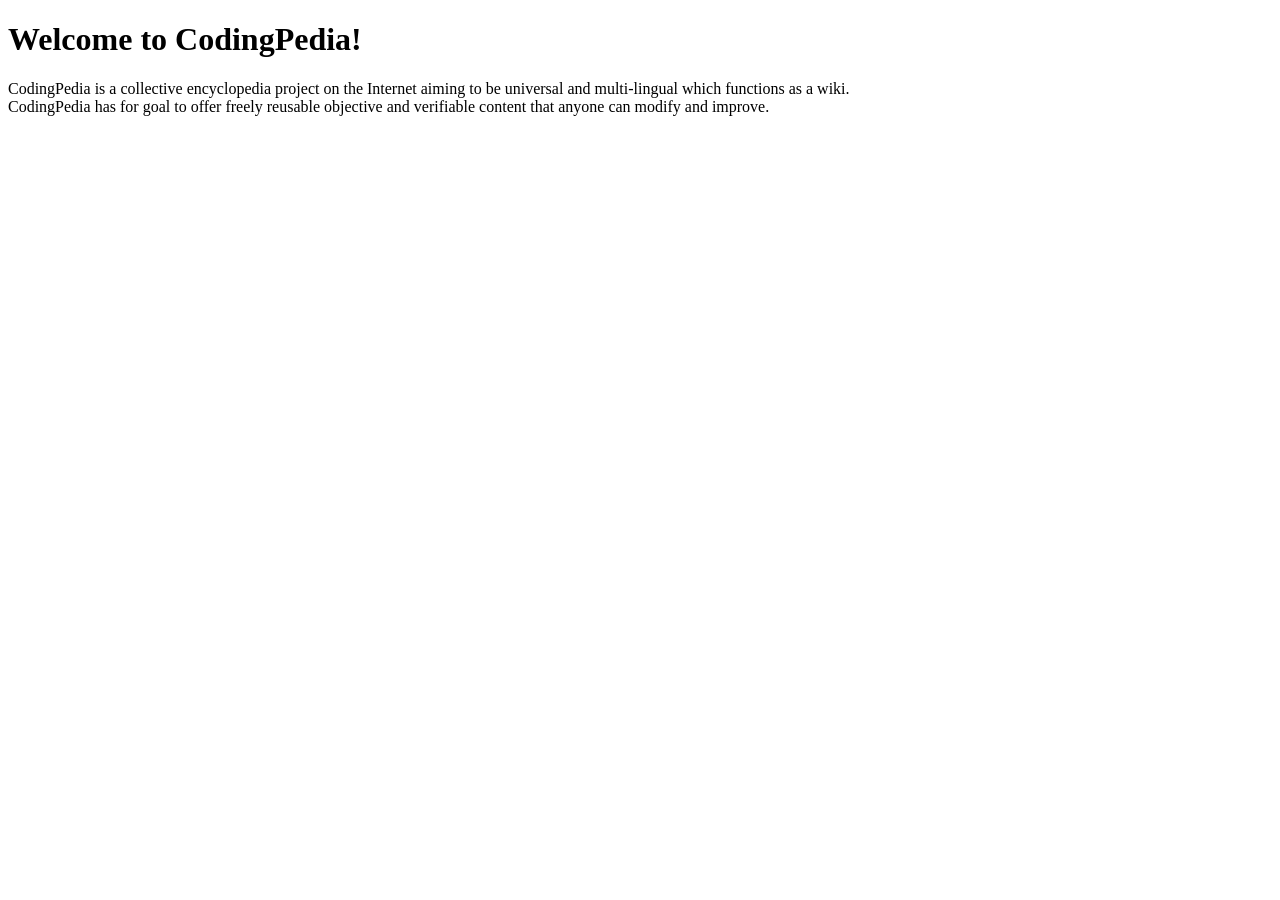
<file: task01/index.html>
<!DOCTYPE html>
<html lang="en">
  <head>
    <meta charset="utf-8">
    <title>CodingPedia</title>
  </head>
  <body>
    <h1>Welcome to CodingPedia!</h1>
    <p>CodingPedia is a collective encyclopedia project on the Internet aiming to be universal and multi-lingual which functions as a wiki.<br>
        CodingPedia has for goal to offer freely reusable objective and verifiable content that anyone can modify and improve.</p>
  </body>
</html>
</file>
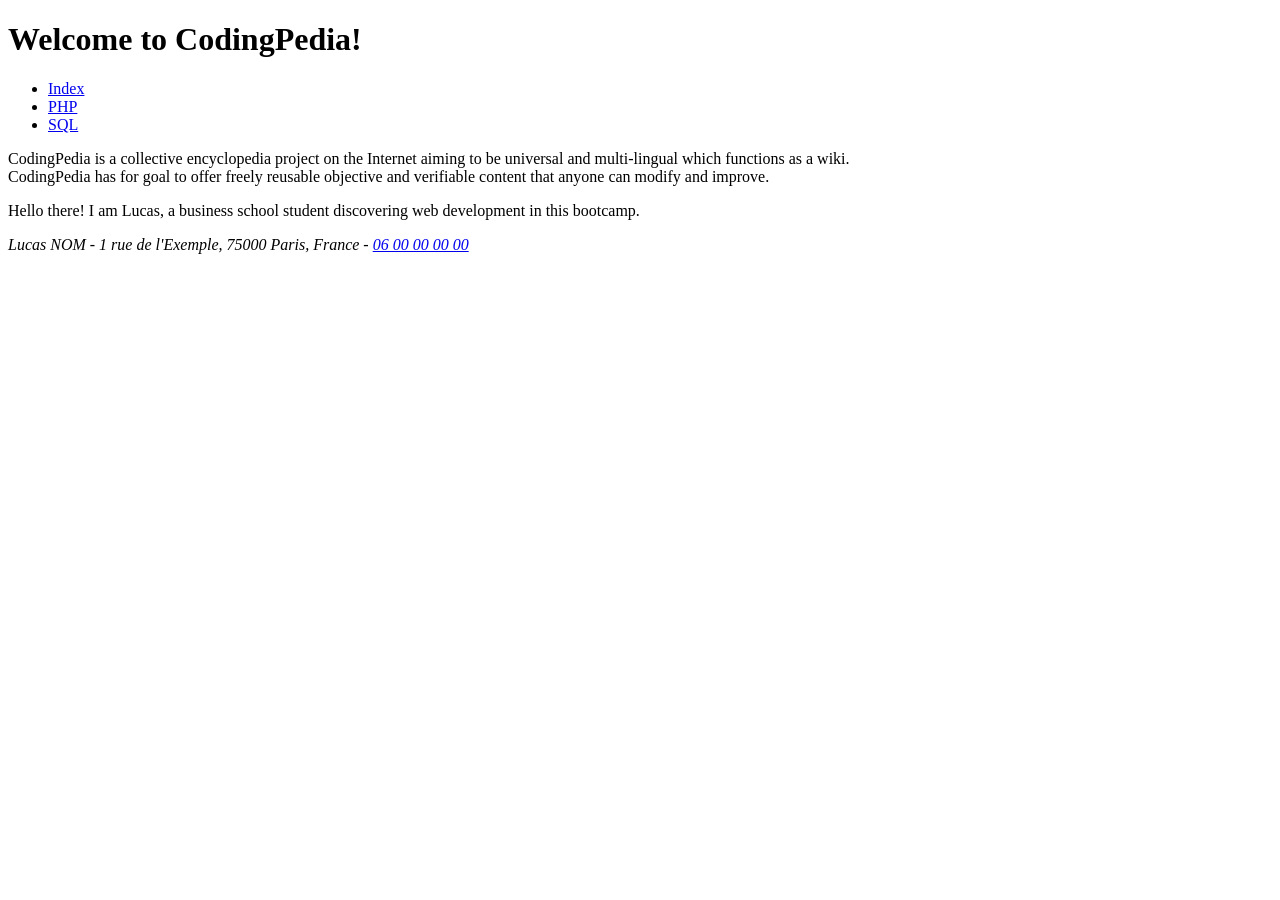
<file: task02/index.html>
<!DOCTYPE html>
<html lang="en">
  <head>
    <meta charset="utf-8">
    <title>CodingPedia</title>
  </head>
  <body>
    <header>
      <h1>Welcome to CodingPedia!</h1>
      <nav>
        <ul>
          <li><a href="index.html" aria-current="page">Index</a></li>
          <li><a href="php.html">PHP</a></li>
          <li><a href="sql.html">SQL</a></li>
        </ul>
      </nav>
    </header>
    <main>
        <p>CodingPedia is a collective encyclopedia project on the Internet aiming to be universal and multi-lingual which functions as a wiki.<br>
        CodingPedia has for goal to offer freely reusable objective and verifiable content that anyone can modify and improve.</p>
    </main>
    <aside>
        <p>Hello there! I am Lucas, a business school student discovering web development in this bootcamp.</p>
    </aside>
    <footer>
      <address>Lucas NOM - 1 rue de l'Exemple, 75000 Paris, France - <a href="tel:+33600000000">06 00 00 00 00</a></address>
    </footer>
  </body>
</html>
</file>
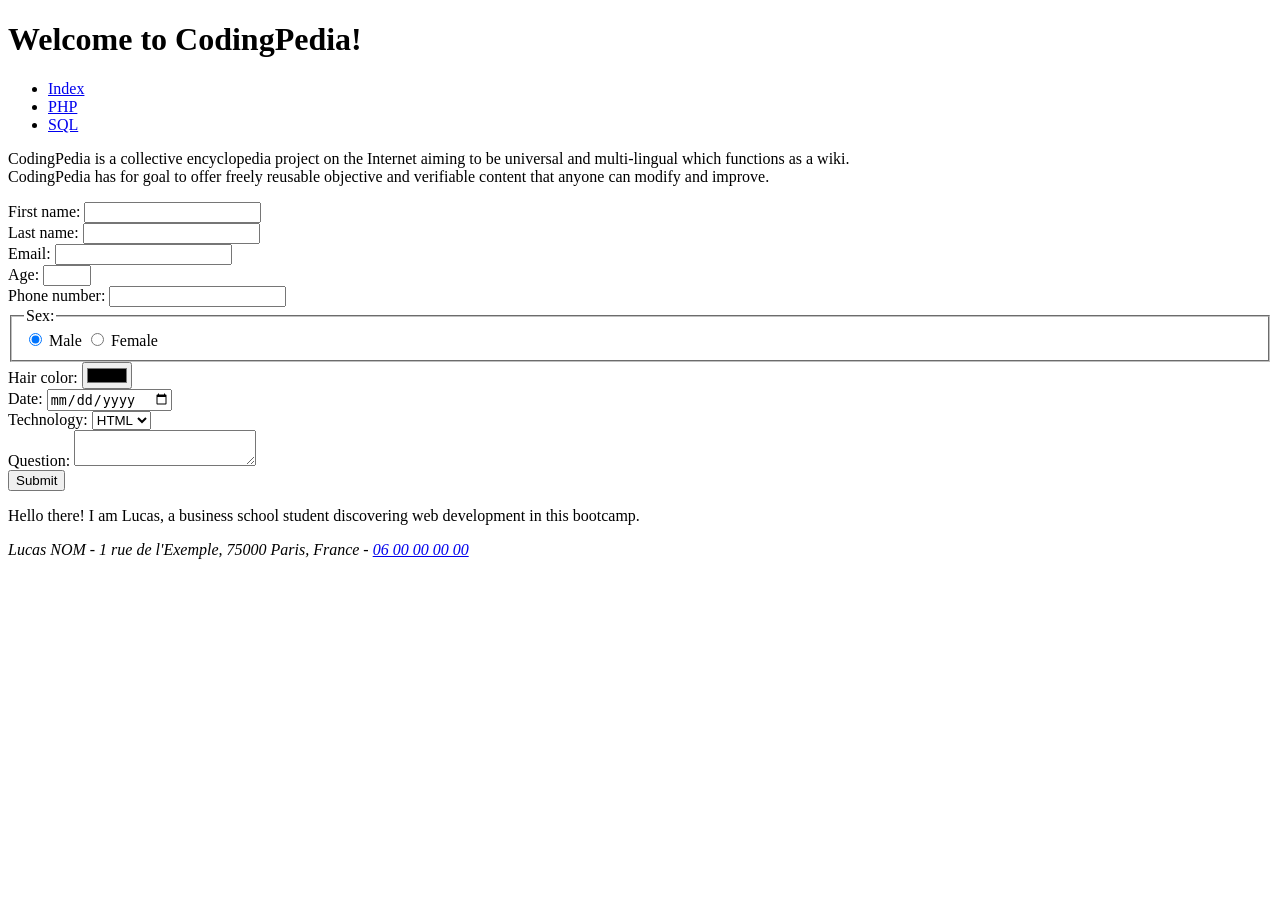
<file: task05/index.html>
<!DOCTYPE html>
<html lang="en">
  <head>
    <meta charset="utf-8">
    <title>CodingPedia</title>
  </head>
  <body>
    <header>
      <h1>Welcome to CodingPedia!</h1>
      <nav>
        <ul>
          <li><a href="index.html" aria-current="page">Index</a></li>
          <li><a href="php.html">PHP</a></li>
          <li><a href="sql.html">SQL</a></li>
        </ul>
      </nav>
    </header>
    <main>
        <p>CodingPedia is a collective encyclopedia project on the Internet aiming to be universal and multi-lingual which functions as a wiki.<br>
        CodingPedia has for goal to offer freely reusable objective and verifiable content that anyone can modify and improve.</p>
        <form method="post">
          <div class="field">
            <label for="firstname">First name:</label>
            <input type="text" id="firstname" name="firstname" required>
          </div>
          <div class="field">
            <label for="lastname">Last name:</label>
            <input type="text" id="lastname" name="lastname" required>
          </div>
          <div class="field">
            <label for="email">Email:</label>
            <input type="email" id="email" name="email" required>
          </div>
          <div class="field">
            <label for="age">Age:</label>
            <input type="number" id="age" name="age" min="3" max="99">
          </div>
          <div class="field">
            <label for="phone">Phone number:</label>
            <input type="tel" id="phone" name="phone" minlength="10" maxlength="10" pattern="[0-9]{10}">
          </div>
          <fieldset class="field">
            <legend>Sex:</legend>
            <div class="radios">
              <input type="radio" id="male" name="sex" value="male" checked>
              <label for="male">Male</label>
              <input type="radio" id="female" name="sex" value="female">
              <label for="female">Female</label>
            </div>
          </fieldset>
          <div class="field">
            <label for="haircolor">Hair color:</label>
            <input type="color" id="haircolor" name="haircolor">
          </div>
          <div class="field">
            <label for="date">Date:</label>
            <input type="date" id="date" name="date" required>
          </div>
          <div class="field">
            <label for="technology">Technology:</label>
            <select id="technology" name="technology">
              <option value="html">HTML</option>
              <option value="css">CSS</option>
              <option value="php">PHP</option>
              <option value="sql">SQL</option>
            </select>
          </div>
          <div class="field">
            <label for="question">Question:</label>
            <textarea id="question" name="question" required></textarea>
          </div>
          <div class="field">
            <button type="submit">Submit</button>
          </div>
        </form>
    </main>
    <aside>
        <p>Hello there! I am Lucas, a business school student discovering web development in this bootcamp.</p>
    </aside>
    <footer>
      <address>Lucas NOM - 1 rue de l'Exemple, 75000 Paris, France - <a href="tel:+33600000000">06 00 00 00 00</a></address>
    </footer>
  </body>
</html>
</file>
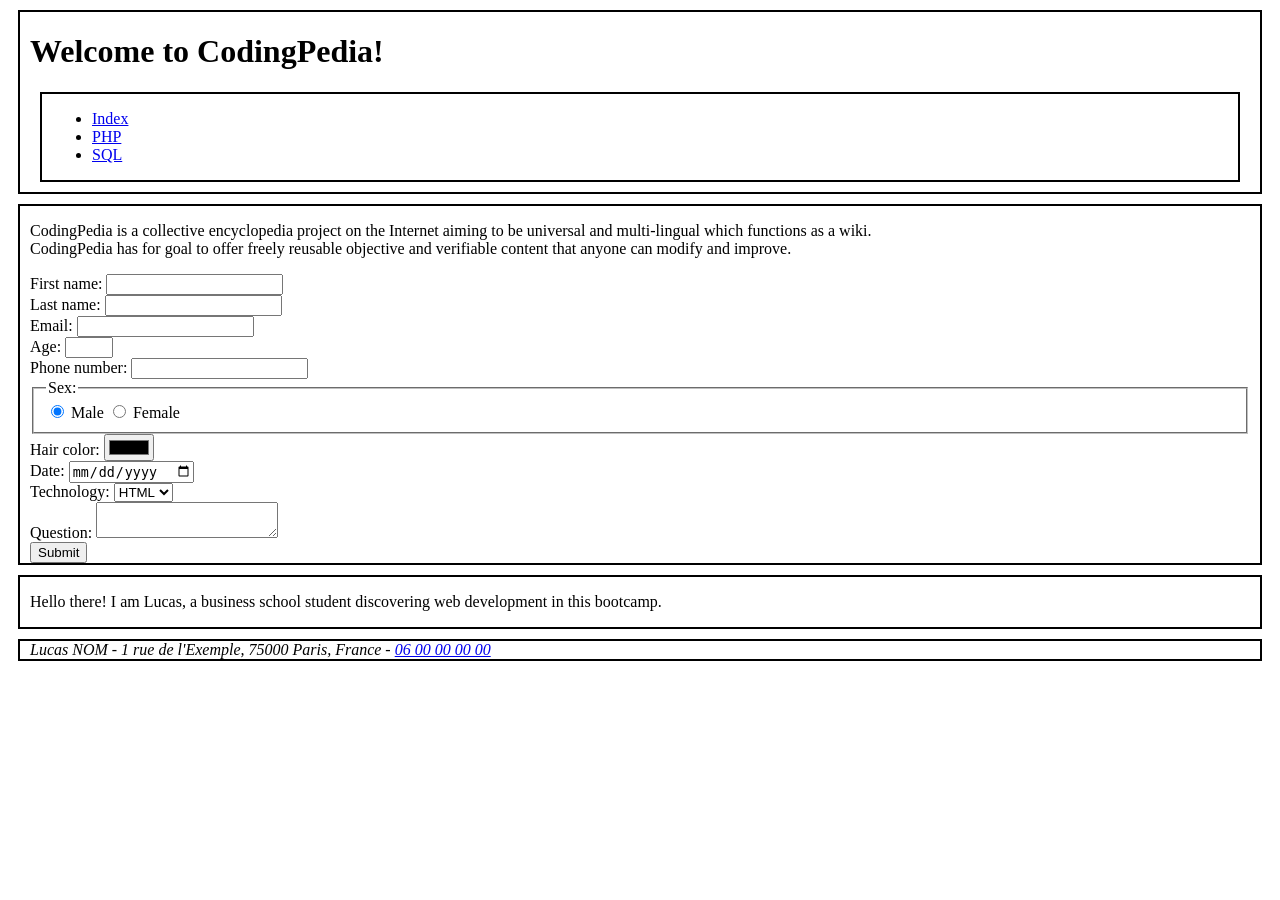
<file: task06/index.html>
<!DOCTYPE html>
<html lang="en">
  <head>
    <meta charset="utf-8">
    <title>CodingPedia</title>
    <link rel="stylesheet" href="codingpedia.css">
  </head>
  <body>
    <header class="box">
      <h1>Welcome to CodingPedia!</h1>
      <nav class="box">
        <ul>
          <li><a href="index.html" aria-current="page">Index</a></li>
          <li><a href="php.html">PHP</a></li>
          <li><a href="sql.html">SQL</a></li>
        </ul>
      </nav>
    </header>
    <main class="box">
        <p>CodingPedia is a collective encyclopedia project on the Internet aiming to be universal and multi-lingual which functions as a wiki.<br>
        CodingPedia has for goal to offer freely reusable objective and verifiable content that anyone can modify and improve.</p>
        <form method="post">
          <div class="field">
            <label for="firstname">First name:</label>
            <input type="text" id="firstname" name="firstname" required>
          </div>
          <div class="field">
            <label for="lastname">Last name:</label>
            <input type="text" id="lastname" name="lastname" required>
          </div>
          <div class="field">
            <label for="email">Email:</label>
            <input type="email" id="email" name="email" required>
          </div>
          <div class="field">
            <label for="age">Age:</label>
            <input type="number" id="age" name="age" min="3" max="99">
          </div>
          <div class="field">
            <label for="phone">Phone number:</label>
            <input type="tel" id="phone" name="phone" minlength="10" maxlength="10" pattern="[0-9]{10}">
          </div>
          <fieldset class="field">
            <legend>Sex:</legend>
            <div class="radios">
              <input type="radio" id="male" name="sex" value="male" checked>
              <label for="male">Male</label>
              <input type="radio" id="female" name="sex" value="female">
              <label for="female">Female</label>
            </div>
          </fieldset>
          <div class="field">
            <label for="haircolor">Hair color:</label>
            <input type="color" id="haircolor" name="haircolor">
          </div>
          <div class="field">
            <label for="date">Date:</label>
            <input type="date" id="date" name="date" required>
          </div>
          <div class="field">
            <label for="technology">Technology:</label>
            <select id="technology" name="technology">
              <option value="html">HTML</option>
              <option value="css">CSS</option>
              <option value="php">PHP</option>
              <option value="sql">SQL</option>
            </select>
          </div>
          <div class="field">
            <label for="question">Question:</label>
            <textarea id="question" name="question" required></textarea>
          </div>
          <div class="field">
            <button type="submit">Submit</button>
          </div>
        </form>
    </main>
    <aside class="box">
        <p>Hello there! I am Lucas, a business school student discovering web development in this bootcamp.</p>
    </aside>
    <footer class="box">
      <address>Lucas NOM - 1 rue de l'Exemple, 75000 Paris, France - <a href="tel:+33600000000">06 00 00 00 00</a></address>
    </footer>
  </body>
</html>
</file>
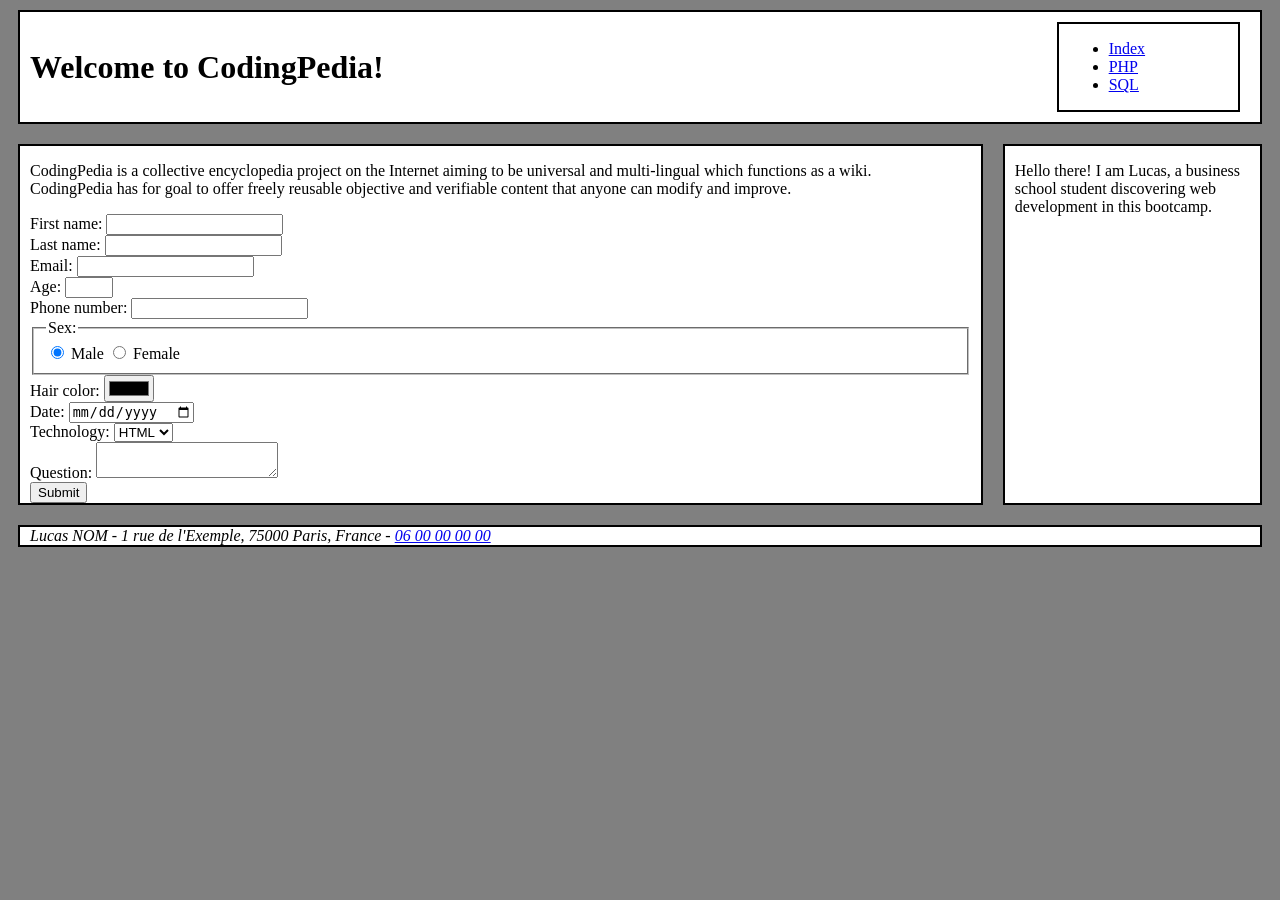
<file: task07/index.html>
<!DOCTYPE html>
<html lang="en">
  <head>
    <meta charset="utf-8">
    <title>CodingPedia</title>
    <link rel="stylesheet" href="codingpedia.css">
  </head>
  <body>
    <header class="box">
      <h1>Welcome to CodingPedia!</h1>
      <nav class="box">
        <ul>
          <li><a href="index.html" aria-current="page">Index</a></li>
          <li><a href="php.html">PHP</a></li>
          <li><a href="sql.html">SQL</a></li>
        </ul>
      </nav>
    </header>
    <div class="content">
        <main class="box">
          <p>CodingPedia is a collective encyclopedia project on the Internet aiming to be universal and multi-lingual which functions as a wiki.<br>
          CodingPedia has for goal to offer freely reusable objective and verifiable content that anyone can modify and improve.</p>
          <form method="post">
            <div class="field">
              <label for="firstname">First name:</label>
              <input type="text" id="firstname" name="firstname" required>
            </div>
            <div class="field">
              <label for="lastname">Last name:</label>
              <input type="text" id="lastname" name="lastname" required>
            </div>
            <div class="field">
              <label for="email">Email:</label>
              <input type="email" id="email" name="email" required>
            </div>
            <div class="field">
              <label for="age">Age:</label>
              <input type="number" id="age" name="age" min="3" max="99">
            </div>
            <div class="field">
              <label for="phone">Phone number:</label>
              <input type="tel" id="phone" name="phone" minlength="10" maxlength="10" pattern="[0-9]{10}">
            </div>
            <fieldset class="field">
              <legend>Sex:</legend>
              <div class="radios">
                <input type="radio" id="male" name="sex" value="male" checked>
                <label for="male">Male</label>
                <input type="radio" id="female" name="sex" value="female">
                <label for="female">Female</label>
              </div>
            </fieldset>
            <div class="field">
              <label for="haircolor">Hair color:</label>
              <input type="color" id="haircolor" name="haircolor">
            </div>
            <div class="field">
              <label for="date">Date:</label>
              <input type="date" id="date" name="date" required>
            </div>
            <div class="field">
              <label for="technology">Technology:</label>
              <select id="technology" name="technology">
                <option value="html">HTML</option>
                <option value="css">CSS</option>
                <option value="php">PHP</option>
                <option value="sql">SQL</option>
              </select>
            </div>
            <div class="field">
              <label for="question">Question:</label>
              <textarea id="question" name="question" required></textarea>
            </div>
            <div class="field">
              <button type="submit">Submit</button>
            </div>
          </form>
        </main>
        <aside class="box">
          <p>Hello there! I am Lucas, a business school student discovering web development in this bootcamp.</p>
        </aside>
    </div>
    <footer class="box">
      <address>Lucas NOM - 1 rue de l'Exemple, 75000 Paris, France - <a href="tel:+33600000000">06 00 00 00 00</a></address>
    </footer>
  </body>
</html>
</file>
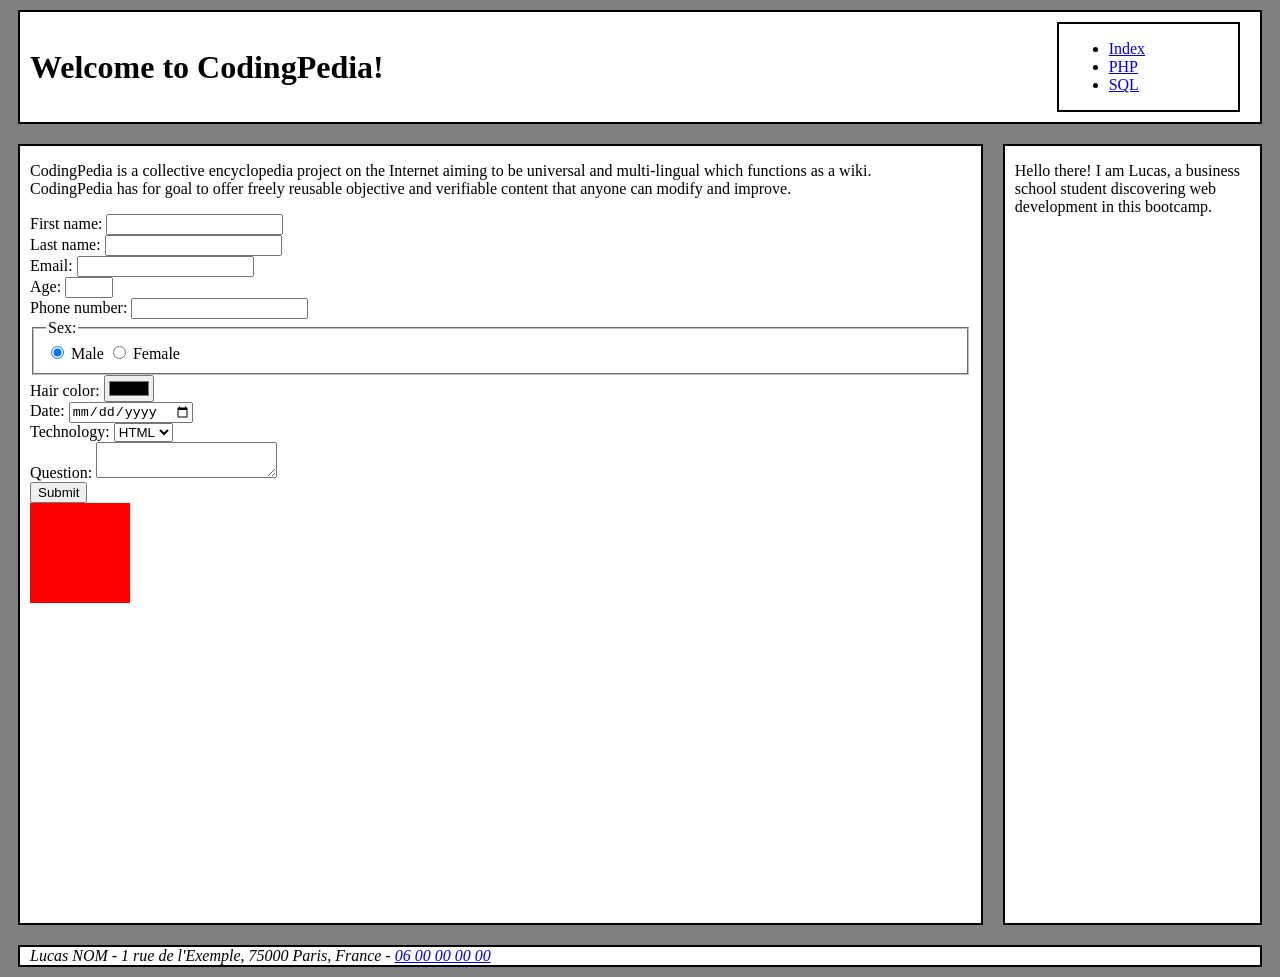
<file: task08/index.html>
<!DOCTYPE html>
<html lang="en">
  <head>
    <meta charset="utf-8">
    <title>CodingPedia</title>
    <link rel="stylesheet" href="codingpedia.css">
  </head>
  <body>
    <header class="box">
      <h1>Welcome to CodingPedia!</h1>
      <nav class="box">
        <ul>
          <li><a href="index.html" aria-current="page">Index</a></li>
          <li><a href="php.html">PHP</a></li>
          <li><a href="sql.html">SQL</a></li>
        </ul>
      </nav>
    </header>
    <div class="content">
        <main class="box">
          <p>CodingPedia is a collective encyclopedia project on the Internet aiming to be universal and multi-lingual which functions as a wiki.<br>
          CodingPedia has for goal to offer freely reusable objective and verifiable content that anyone can modify and improve.</p>
          <form method="post">
            <div class="field">
              <label for="firstname">First name:</label>
              <input type="text" id="firstname" name="firstname" required>
            </div>
            <div class="field">
              <label for="lastname">Last name:</label>
              <input type="text" id="lastname" name="lastname" required>
            </div>
            <div class="field">
              <label for="email">Email:</label>
              <input type="email" id="email" name="email" required>
            </div>
            <div class="field">
              <label for="age">Age:</label>
              <input type="number" id="age" name="age" min="3" max="99">
            </div>
            <div class="field">
              <label for="phone">Phone number:</label>
              <input type="tel" id="phone" name="phone" minlength="10" maxlength="10" pattern="[0-9]{10}">
            </div>
            <fieldset class="field">
              <legend>Sex:</legend>
              <div class="radios">
                <input type="radio" id="male" name="sex" value="male" checked>
                <label for="male">Male</label>
                <input type="radio" id="female" name="sex" value="female">
                <label for="female">Female</label>
              </div>
            </fieldset>
            <div class="field">
              <label for="haircolor">Hair color:</label>
              <input type="color" id="haircolor" name="haircolor">
            </div>
            <div class="field">
              <label for="date">Date:</label>
              <input type="date" id="date" name="date" required>
            </div>
            <div class="field">
              <label for="technology">Technology:</label>
              <select id="technology" name="technology">
                <option value="html">HTML</option>
                <option value="css">CSS</option>
                <option value="php">PHP</option>
                <option value="sql">SQL</option>
              </select>
            </div>
            <div class="field">
              <label for="question">Question:</label>
              <textarea id="question" name="question" required></textarea>
            </div>
            <div class="field">
              <button type="submit">Submit</button>
            </div>
          </form>
          <div class="moving_square"></div>
        </main>
        <aside class="box">
          <p>Hello there! I am Lucas, a business school student discovering web development in this bootcamp.</p>
        </aside>
    </div>
    <footer class="box">
      <address>Lucas NOM - 1 rue de l'Exemple, 75000 Paris, France - <a href="tel:+33600000000">06 00 00 00 00</a></address>
    </footer>
  </body>
</html>
</file>
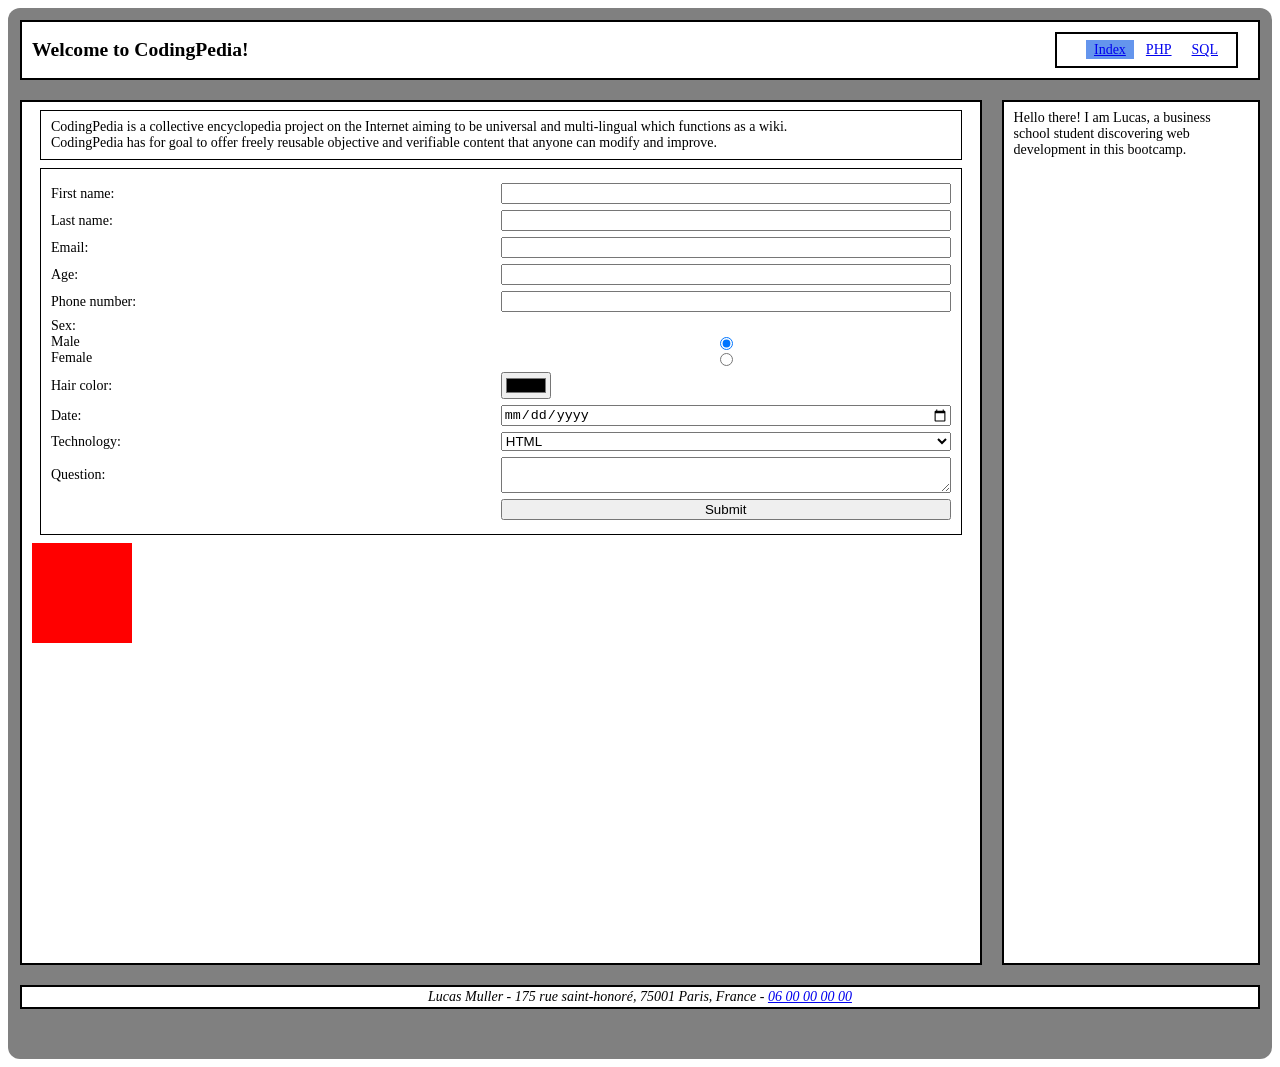
<file: task09/index.html>
<!DOCTYPE html>
<html lang="en">
  <head>
    <meta charset="utf-8">
    <title>CodingPedia</title>
    <link rel="stylesheet" href="codingpedia.css">
  </head>
  <body>
    <header class="box">
      <h1>Welcome to CodingPedia!</h1>
      <nav class="box">
        <ul>
          <li><a href="index.html" aria-current="page">Index</a></li>
          <li><a href="php.html">PHP</a></li>
          <li><a href="sql.html">SQL</a></li>
        </ul>
      </nav>
    </header>
    <div class="content">
        <main class="box">
          <p>CodingPedia is a collective encyclopedia project on the Internet aiming to be universal and multi-lingual which functions as a wiki.<br>
          CodingPedia has for goal to offer freely reusable objective and verifiable content that anyone can modify and improve.</p>
          <form method="post">
            <div class="field">
              <label for="firstname">First name:</label>
              <input type="text" id="firstname" name="firstname" required>
            </div>
            <div class="field">
              <label for="lastname">Last name:</label>
              <input type="text" id="lastname" name="lastname" required>
            </div>
            <div class="field">
              <label for="email">Email:</label>
              <input type="email" id="email" name="email" required>
            </div>
            <div class="field">
              <label for="age">Age:</label>
              <input type="number" id="age" name="age" min="3" max="99">
            </div>
            <div class="field">
              <label for="phone">Phone number:</label>
              <input type="tel" id="phone" name="phone" minlength="10" maxlength="10" pattern="[0-9]{10}">
            </div>
            <fieldset class="field">
              <legend>Sex:</legend>
              <div class="radios">
                <input type="radio" id="male" name="sex" value="male" checked>
                <label for="male">Male</label>
                <input type="radio" id="female" name="sex" value="female">
                <label for="female">Female</label>
              </div>
            </fieldset>
            <div class="field">
              <label for="haircolor">Hair color:</label>
              <input type="color" id="haircolor" name="haircolor">
            </div>
            <div class="field">
              <label for="date">Date:</label>
              <input type="date" id="date" name="date" required>
            </div>
            <div class="field">
              <label for="technology">Technology:</label>
              <select id="technology" name="technology">
                <option value="html">HTML</option>
                <option value="css">CSS</option>
                <option value="php">PHP</option>
                <option value="sql">SQL</option>
              </select>
            </div>
            <div class="field">
              <label for="question">Question:</label>
              <textarea id="question" name="question" required></textarea>
            </div>
            <div class="field">
              <button type="submit">Submit</button>
            </div>
          </form>
          <div class="moving_square"></div>
        </main>
        <aside class="box">
          <p>Hello there! I am Lucas, a business school student discovering web development in this bootcamp.</p>
        </aside>
    </div>
    <footer class="box">
      <address>Lucas Muller - 175 rue saint-honoré, 75001 Paris, France - <a href="tel:+33600000000">06 00 00 00 00</a></address>
    </footer>
  </body>
</html>
</file>
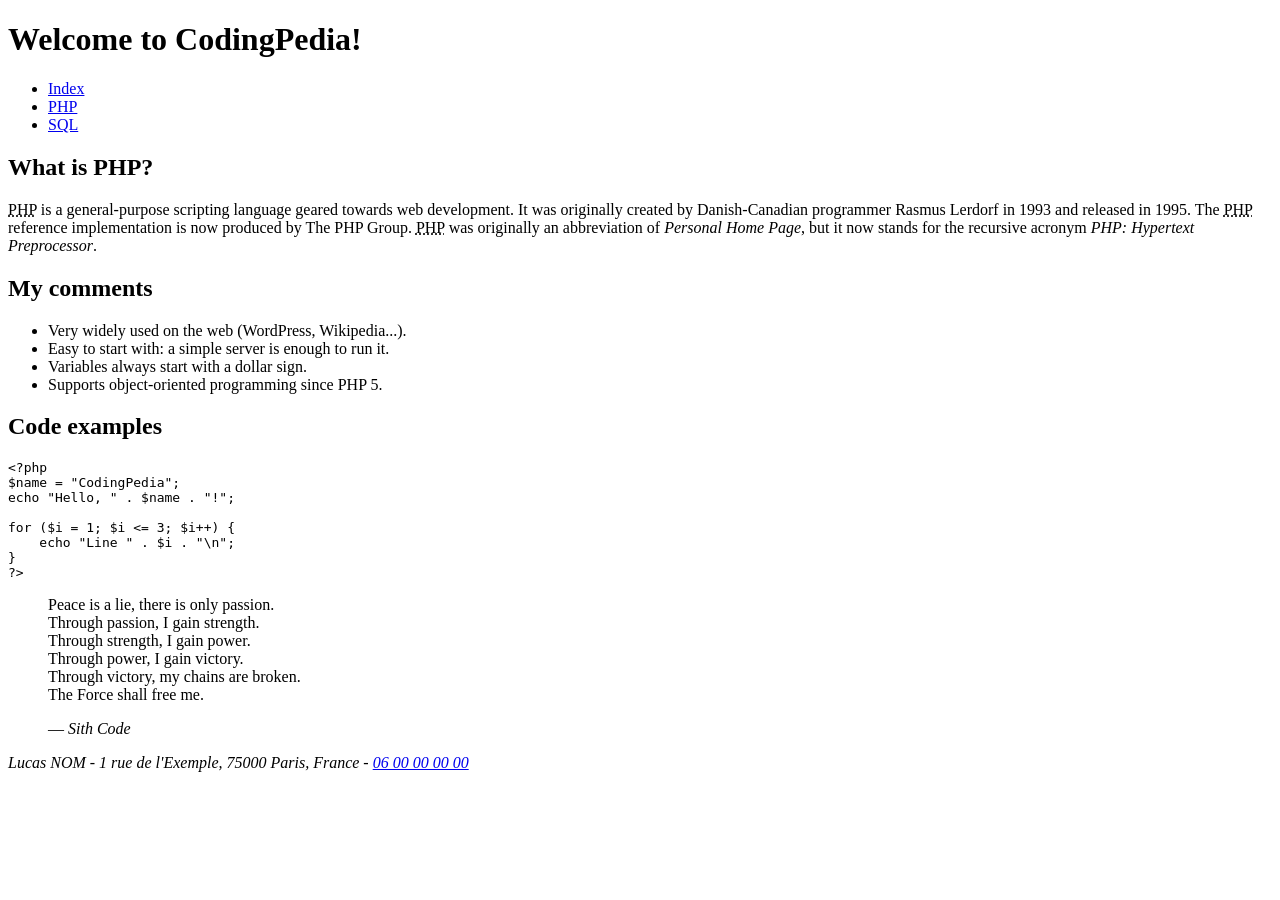
<file: task03/php.html>
<!DOCTYPE html>
<html lang="en">
  <head>
    <meta charset="utf-8">
    <title>CodingPedia</title>
  </head>
  <body>
    <header>
      <h1>Welcome to CodingPedia!</h1>
      <nav>
        <ul>
          <li><a href="index.html">Index</a></li>
          <li><a href="php.html" aria-current="page">PHP</a></li>
          <li><a href="sql.html">SQL</a></li>
        </ul>
      </nav>
    </header>
    <main>
        <article>
          <h2>What is PHP?</h2>
          <p><abbr title="PHP: Hypertext Preprocessor">PHP</abbr> is a general-purpose scripting language geared towards web development. It was originally created by Danish-Canadian programmer Rasmus Lerdorf in 1993 and released in 1995. The <abbr title="PHP: Hypertext Preprocessor">PHP</abbr> reference implementation is now produced by The PHP Group. <abbr title="PHP: Hypertext Preprocessor">PHP</abbr> was originally an abbreviation of <i>Personal Home Page</i>, but it now stands for the recursive acronym <i>PHP: Hypertext Preprocessor</i>.</p>
        </article>
        <article></article>
        <article>
          <h2>My comments</h2>
          <ul>
            <li>Very widely used on the web (WordPress, Wikipedia...).</li>
            <li>Easy to start with: a simple server is enough to run it.</li>
            <li>Variables always start with a dollar sign.</li>
            <li>Supports object-oriented programming since PHP 5.</li>
          </ul>
        </article>
        <article>
          <h2>Code examples</h2>
          <pre><code>&lt;?php
$name = "CodingPedia";
echo "Hello, " . $name . "!";

for ($i = 1; $i &lt;= 3; $i++) {
    echo "Line " . $i . "\n";
}
?&gt;</code></pre>
        </article>
    </main>
    <aside>
        <blockquote>
          <p>Peace is a lie, there is only passion.<br>
          Through passion, I gain strength.<br>
          Through strength, I gain power.<br>
          Through power, I gain victory.<br>
          Through victory, my chains are broken.<br>
          The Force shall free me.</p>
          <p>&mdash; <cite>Sith Code</cite></p>
        </blockquote>
    </aside>
    <footer>
      <address>Lucas NOM - 1 rue de l'Exemple, 75000 Paris, France - <a href="tel:+33600000000">06 00 00 00 00</a></address>
    </footer>
  </body>
</html>
</file>
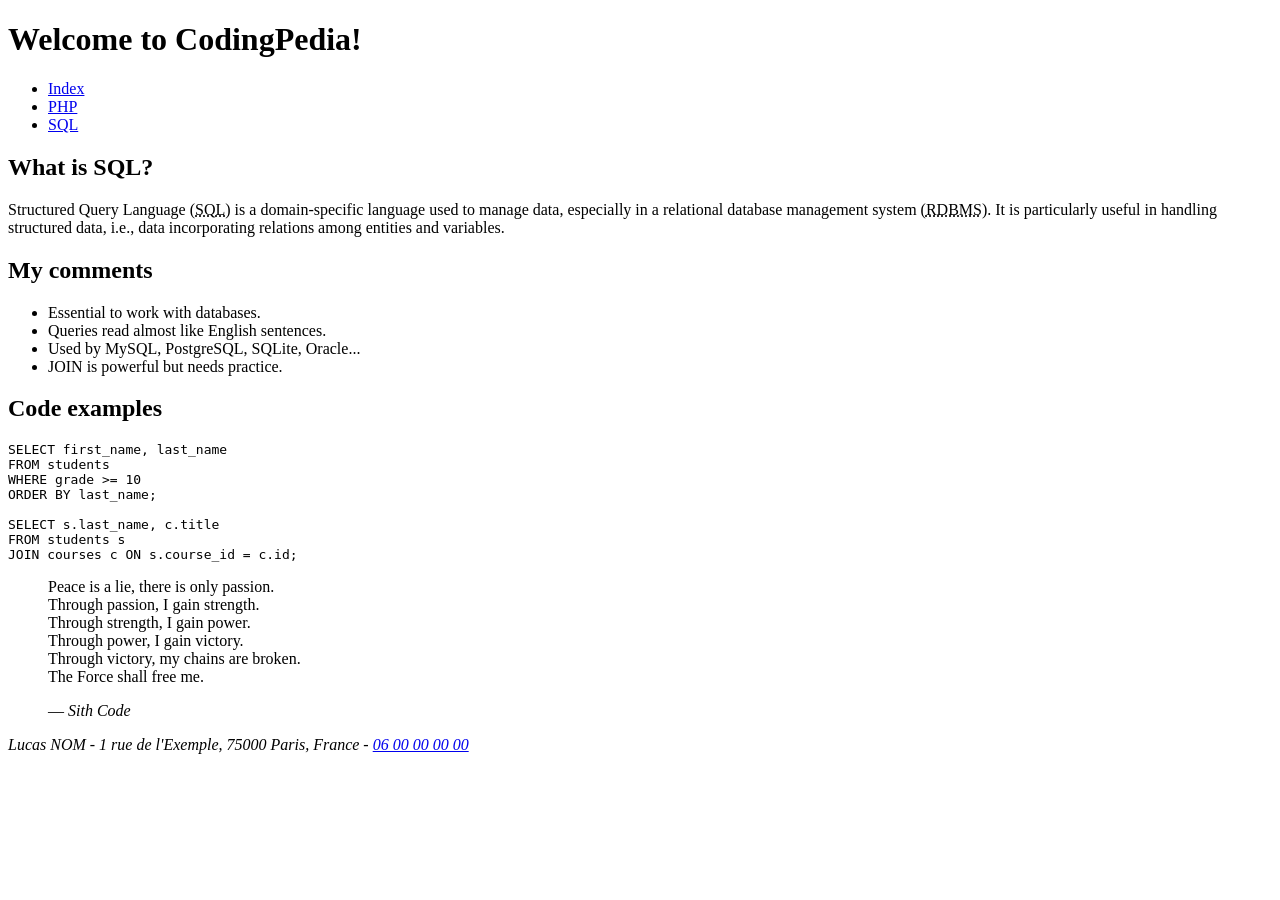
<file: task03/sql.html>
<!DOCTYPE html>
<html lang="en">
  <head>
    <meta charset="utf-8">
    <title>CodingPedia</title>
  </head>
  <body>
    <header>
      <h1>Welcome to CodingPedia!</h1>
      <nav>
        <ul>
          <li><a href="index.html">Index</a></li>
          <li><a href="php.html">PHP</a></li>
          <li><a href="sql.html" aria-current="page">SQL</a></li>
        </ul>
      </nav>
    </header>
    <main>
        <article>
          <h2>What is SQL?</h2>
          <p>Structured Query Language (<abbr title="Structured Query Language">SQL</abbr>) is a domain-specific language used to manage data, especially in a relational database management system (<abbr title="Relational DataBase Management System">RDBMS</abbr>). It is particularly useful in handling structured data, i.e., data incorporating relations among entities and variables.</p>
        </article>
        <article></article>
        <article>
          <h2>My comments</h2>
          <ul>
            <li>Essential to work with databases.</li>
            <li>Queries read almost like English sentences.</li>
            <li>Used by MySQL, PostgreSQL, SQLite, Oracle...</li>
            <li>JOIN is powerful but needs practice.</li>
          </ul>
        </article>
        <article>
          <h2>Code examples</h2>
          <pre><code>SELECT first_name, last_name
FROM students
WHERE grade &gt;= 10
ORDER BY last_name;

SELECT s.last_name, c.title
FROM students s
JOIN courses c ON s.course_id = c.id;</code></pre>
        </article>
    </main>
    <aside>
        <blockquote>
          <p>Peace is a lie, there is only passion.<br>
          Through passion, I gain strength.<br>
          Through strength, I gain power.<br>
          Through power, I gain victory.<br>
          Through victory, my chains are broken.<br>
          The Force shall free me.</p>
          <p>&mdash; <cite>Sith Code</cite></p>
        </blockquote>
    </aside>
    <footer>
      <address>Lucas NOM - 1 rue de l'Exemple, 75000 Paris, France - <a href="tel:+33600000000">06 00 00 00 00</a></address>
    </footer>
  </body>
</html>
</file>
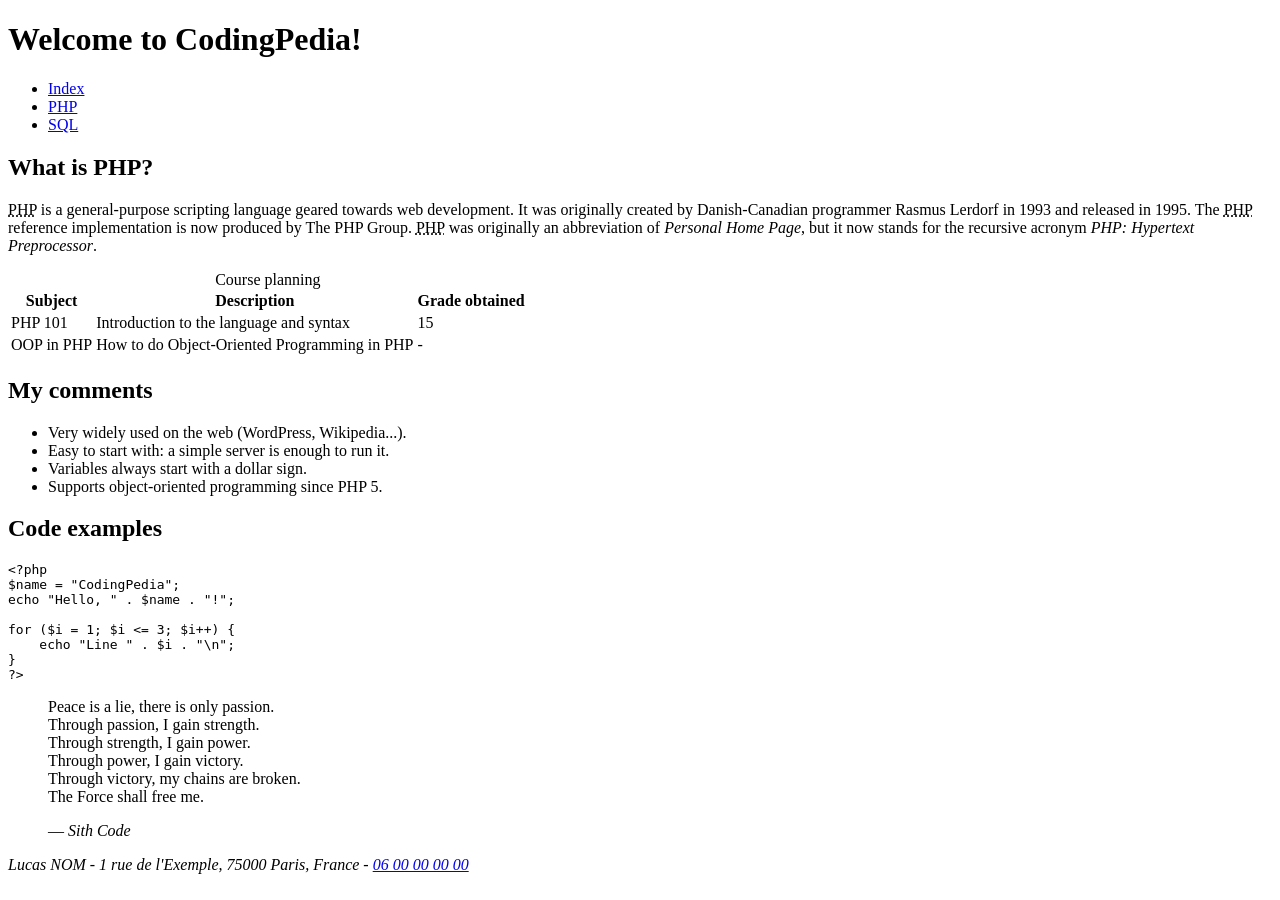
<file: task04/php.html>
<!DOCTYPE html>
<html lang="en">
  <head>
    <meta charset="utf-8">
    <title>CodingPedia</title>
  </head>
  <body>
    <header>
      <h1>Welcome to CodingPedia!</h1>
      <nav>
        <ul>
          <li><a href="index.html">Index</a></li>
          <li><a href="php.html" aria-current="page">PHP</a></li>
          <li><a href="sql.html">SQL</a></li>
        </ul>
      </nav>
    </header>
    <main>
        <article>
          <h2>What is PHP?</h2>
          <p><abbr title="PHP: Hypertext Preprocessor">PHP</abbr> is a general-purpose scripting language geared towards web development. It was originally created by Danish-Canadian programmer Rasmus Lerdorf in 1993 and released in 1995. The <abbr title="PHP: Hypertext Preprocessor">PHP</abbr> reference implementation is now produced by The PHP Group. <abbr title="PHP: Hypertext Preprocessor">PHP</abbr> was originally an abbreviation of <i>Personal Home Page</i>, but it now stands for the recursive acronym <i>PHP: Hypertext Preprocessor</i>.</p>
        </article>
        <article>
          <table>
            <caption>Course planning</caption>
            <thead>
              <tr><th>Subject</th><th>Description</th><th>Grade obtained</th></tr>
            </thead>
            <tbody>
              <tr><td>PHP 101</td><td>Introduction to the language and syntax</td><td>15</td></tr>
              <tr><td>OOP in PHP</td><td>How to do Object-Oriented Programming in PHP</td><td>-</td></tr>
            </tbody>
          </table>
        </article>
        <article>
          <h2>My comments</h2>
          <ul>
            <li>Very widely used on the web (WordPress, Wikipedia...).</li>
            <li>Easy to start with: a simple server is enough to run it.</li>
            <li>Variables always start with a dollar sign.</li>
            <li>Supports object-oriented programming since PHP 5.</li>
          </ul>
        </article>
        <article>
          <h2>Code examples</h2>
          <pre><code>&lt;?php
$name = "CodingPedia";
echo "Hello, " . $name . "!";

for ($i = 1; $i &lt;= 3; $i++) {
    echo "Line " . $i . "\n";
}
?&gt;</code></pre>
        </article>
    </main>
    <aside>
        <blockquote>
          <p>Peace is a lie, there is only passion.<br>
          Through passion, I gain strength.<br>
          Through strength, I gain power.<br>
          Through power, I gain victory.<br>
          Through victory, my chains are broken.<br>
          The Force shall free me.</p>
          <p>&mdash; <cite>Sith Code</cite></p>
        </blockquote>
    </aside>
    <footer>
      <address>Lucas NOM - 1 rue de l'Exemple, 75000 Paris, France - <a href="tel:+33600000000">06 00 00 00 00</a></address>
    </footer>
  </body>
</html>
</file>
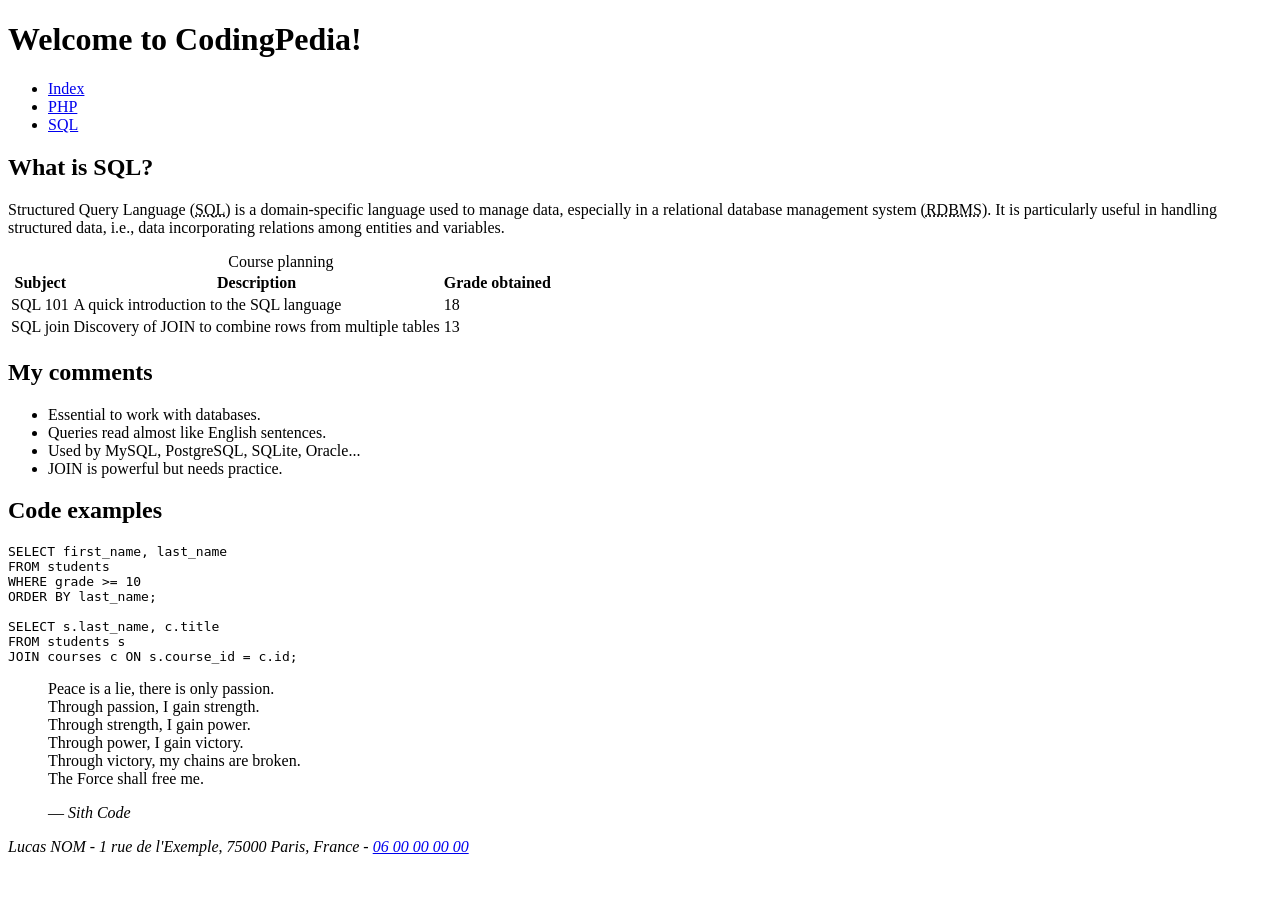
<file: task04/sql.html>
<!DOCTYPE html>
<html lang="en">
  <head>
    <meta charset="utf-8">
    <title>CodingPedia</title>
  </head>
  <body>
    <header>
      <h1>Welcome to CodingPedia!</h1>
      <nav>
        <ul>
          <li><a href="index.html">Index</a></li>
          <li><a href="php.html">PHP</a></li>
          <li><a href="sql.html" aria-current="page">SQL</a></li>
        </ul>
      </nav>
    </header>
    <main>
        <article>
          <h2>What is SQL?</h2>
          <p>Structured Query Language (<abbr title="Structured Query Language">SQL</abbr>) is a domain-specific language used to manage data, especially in a relational database management system (<abbr title="Relational DataBase Management System">RDBMS</abbr>). It is particularly useful in handling structured data, i.e., data incorporating relations among entities and variables.</p>
        </article>
        <article>
          <table>
            <caption>Course planning</caption>
            <thead>
              <tr><th>Subject</th><th>Description</th><th>Grade obtained</th></tr>
            </thead>
            <tbody>
              <tr><td>SQL 101</td><td>A quick introduction to the SQL language</td><td>18</td></tr>
              <tr><td>SQL join</td><td>Discovery of JOIN to combine rows from multiple tables</td><td>13</td></tr>
            </tbody>
          </table>
        </article>
        <article>
          <h2>My comments</h2>
          <ul>
            <li>Essential to work with databases.</li>
            <li>Queries read almost like English sentences.</li>
            <li>Used by MySQL, PostgreSQL, SQLite, Oracle...</li>
            <li>JOIN is powerful but needs practice.</li>
          </ul>
        </article>
        <article>
          <h2>Code examples</h2>
          <pre><code>SELECT first_name, last_name
FROM students
WHERE grade &gt;= 10
ORDER BY last_name;

SELECT s.last_name, c.title
FROM students s
JOIN courses c ON s.course_id = c.id;</code></pre>
        </article>
    </main>
    <aside>
        <blockquote>
          <p>Peace is a lie, there is only passion.<br>
          Through passion, I gain strength.<br>
          Through strength, I gain power.<br>
          Through power, I gain victory.<br>
          Through victory, my chains are broken.<br>
          The Force shall free me.</p>
          <p>&mdash; <cite>Sith Code</cite></p>
        </blockquote>
    </aside>
    <footer>
      <address>Lucas NOM - 1 rue de l'Exemple, 75000 Paris, France - <a href="tel:+33600000000">06 00 00 00 00</a></address>
    </footer>
  </body>
</html>
</file>
<file: task06/codingpedia.css>
.box {
  border: 2px solid black;
  margin: 10px;
  padding-left: 10px;
  padding-right: 10px;
}
</file>
<file: task07/codingpedia.css>
.box {
  border: 2px solid black;
  margin: 10px;
  padding-left: 10px;
  padding-right: 10px;
}

body {
  background-color: grey;
}

.box {
  background-color: white;
}

/* Flexbox: main (80%) and aside side by side */
.content {
  display: flex;
}

main {
  flex: 4 1 0;
}

aside {
  flex: 1 1 0;
}

/* Grid: title / navigation menu with a 5 to 1 ratio */
header {
  display: grid;
  grid-template-columns: 5fr 1fr;
  align-items: center;
}
</file>
<file: task08/codingpedia.css>
.box {
  border: 2px solid black;
  margin: 10px;
  padding-left: 10px;
  padding-right: 10px;
}

body {
  background-color: grey;
}

.box {
  background-color: white;
}

/* Flexbox: main (80%) and aside side by side */
.content {
  display: flex;
}

main {
  flex: 4 1 0;
}

aside {
  flex: 1 1 0;
}

/* Grid: title / navigation menu with a 5 to 1 ratio */
header {
  display: grid;
  grid-template-columns: 5fr 1fr;
  align-items: center;
}

/* Moving square */
.moving_square {
  width: 100px;
  height: 100px;
  background-color: red;
  margin-bottom: 320px;
  animation: square-cycle 5s linear 5;
}

@keyframes square-cycle {
  0%   { transform: translate(0, 0);         background-color: red; }
  25%  { transform: translate(0, 300px);     background-color: green; }
  50%  { transform: translate(300px, 300px); background-color: blue; }
  75%  { transform: translate(300px, 0);     background-color: yellow; }
  100% { transform: translate(0, 0);         background-color: red; }
}
</file>
<file: task09/codingpedia.css>
.box {
  border: 2px solid black;
  margin: 10px;
  padding-left: 10px;
  padding-right: 10px;
}

body {
  background-color: grey;
}

.box {
  background-color: white;
}

/* Flexbox: main (80%) and aside side by side */
.content {
  display: flex;
}

main {
  flex: 4 1 0;
}

aside {
  flex: 1 1 0;
}

/* Grid: title / navigation menu with a 5 to 1 ratio */
header {
  display: grid;
  grid-template-columns: 5fr 1fr;
  align-items: center;
}

/* Moving square */
.moving_square {
  width: 100px;
  height: 100px;
  background-color: red;
  margin-bottom: 320px;
  animation: square-cycle 5s linear 5;
}

@keyframes square-cycle {
  0%   { transform: translate(0, 0);         background-color: red; }
  25%  { transform: translate(0, 300px);     background-color: green; }
  50%  { transform: translate(300px, 300px); background-color: blue; }
  75%  { transform: translate(300px, 0);     background-color: yellow; }
  100% { transform: translate(0, 0);         background-color: red; }
}

/* ===== Task09 : bonus layout ===== */
html {
  background-color: white;
}

body {
  font-family: "Times New Roman", serif;
  font-size: 14px;
  border-radius: 12px;
  padding: 2px 2px 40px;
}

header h1 {
  font-size: 1.4em;
  margin: 10px 0;
}

nav ul {
  list-style: none;
  margin: 8px 0;
  padding: 0;
  display: flex;
  justify-content: flex-end;
  gap: 4px;
}

nav a {
  padding: 2px 8px;
}

nav a[aria-current="page"] {
  background-color: cornflowerblue;
}

main {
  padding: 0;
  border-width: 1px;
}

main > p,
main > form {
  border: 1px solid black;
  margin: 8px;
  padding: 8px 10px;
}

aside {
  padding: 8px 10px;
}

aside p {
  margin: 0;
}

/* Form: two columns (labels / fields) */
.field {
  display: grid;
  grid-template-columns: 1fr 1fr;
  align-items: center;
  margin: 6px 0;
}

fieldset.field {
  border: none;
  padding: 0;
  min-inline-size: 0;
}

fieldset.field legend {
  float: left;
  padding: 0;
}

.radios {
  display: grid;
  grid-template-columns: 1fr 1fr;
  grid-column: 1 / -1;
}

.radios label {
  grid-column: 1;
}

.radios input {
  grid-column: 2;
  justify-self: center;
}

#male   { grid-row: 1; }
#female { grid-row: 2; }
.radios label[for="male"]   { grid-row: 1; }
.radios label[for="female"] { grid-row: 2; }

.field button {
  grid-column: 2;
}

footer {
  text-align: center;
  font-style: italic;
}

footer address {
  margin: 2px 0;
}
</file>
